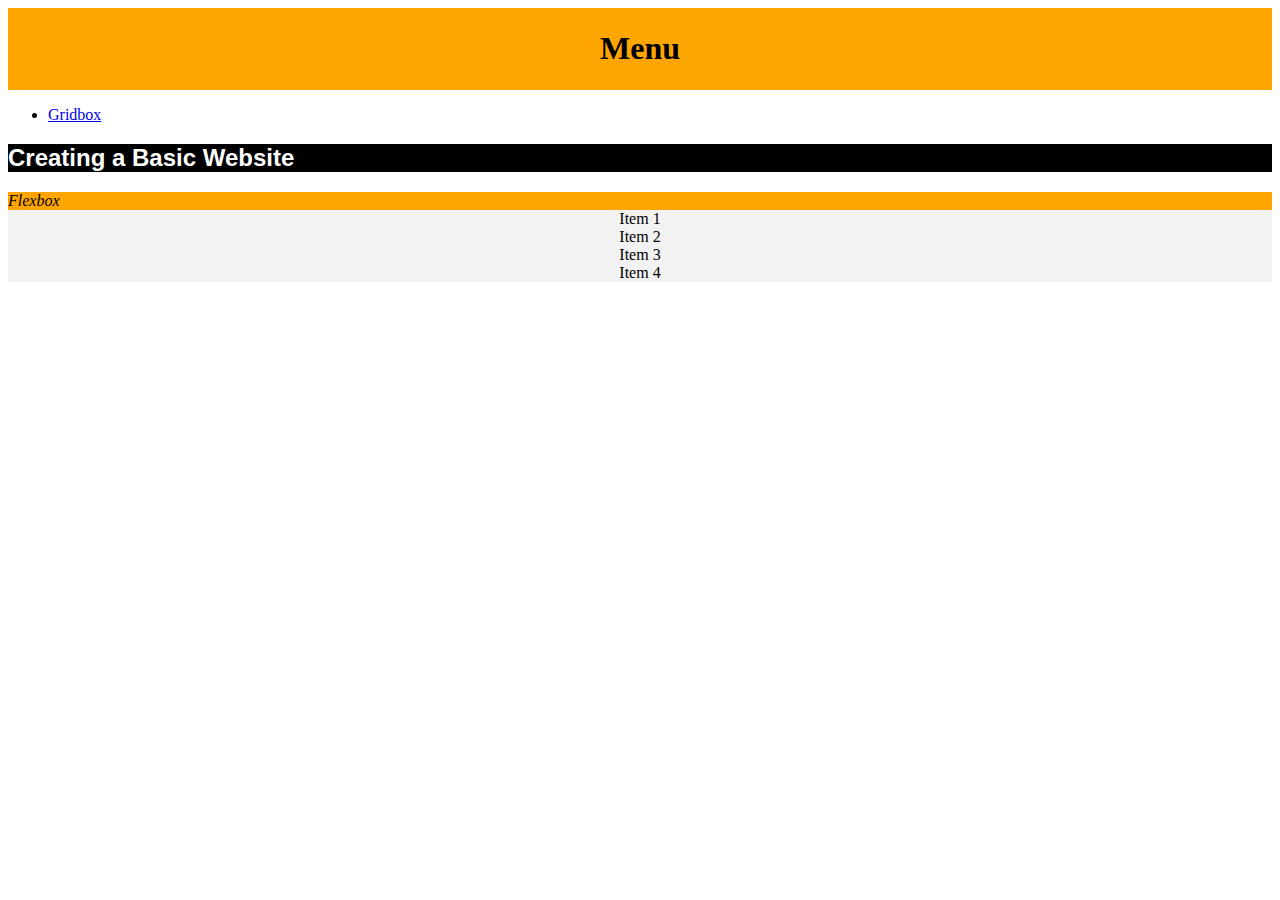
<file: index.html>
<title><!DOCTYPE html>
<html lang="en">

<head>
    <meta charset="UTF-8">
    <meta name="viewport" content="width=device-width, initial-scale=1.0">
    <title>Simple Layout</title>
    <link rel="stylesheet" href="css/style.css">

    <style>

    .flex container {
        display: flex; /* Enables Flexbox */
        justify-content: space-around; /* Distributes space around items */
        align-item: center; /* Centers items vertically */
        padding: 20px; /* Adds some padding around the flex container */
        background: lightgray; /* Background color for the flex container */
    }

    .flex-item {
        background-color: #f2f2f2; /* Light grey background for flex items */
        bonder: 10px solid #ddd; /* Light grey border for flex items */
        padding: 40px /* Adds some padding inside the flex items */
        margin: 10px; /* Adds some margin around the flex items */
        font size: 20px;
        text-align: center;
        flex-grow 20; /* Allows flex items to grow to fill avaliable space */
    }

    </style>
</head>
<body>

    <header>
        <h1><b>Menu</b></h1>
    </header>

    <nav>
        <ul>
            <li><a href="grid.html">Gridbox</a></li>
        </ul>
    </nav>

        <main>
            <h2><b>Creating a Basic Website</b></h2>
        </main>

        <footer><i>Flexbox</i></footer>

<div class="Flex-container">
    <div class="flex-item">Item 1</div>
    <div class="flex-item">Item 2</div>
    <div class="flex-item">Item 3</div>
    <div class="flex-item">Item 4</div>
</div>   

</body>

</html>
</file>
<file: css/style.css>
<html>
    <head>
        <style>
            body {
                font-family: Arial, Helvetica, sans-serif;
                margin: 1;
                padding: 1;
            }

            header {
                background-color: orange;
                text-align: center;
                padding: 1;
            }

            nav ul{
                text-align:left;
            }

            main {
                background-color: rgb(0, 0, 0);
                font-family: Arial, Helvetica, sans-serif;
                color:rgb(255, 255, 255);
            }

            footer {
                background-color: orange;
                color: black;
            }

        </style>
    </head>
</html>
</file>
